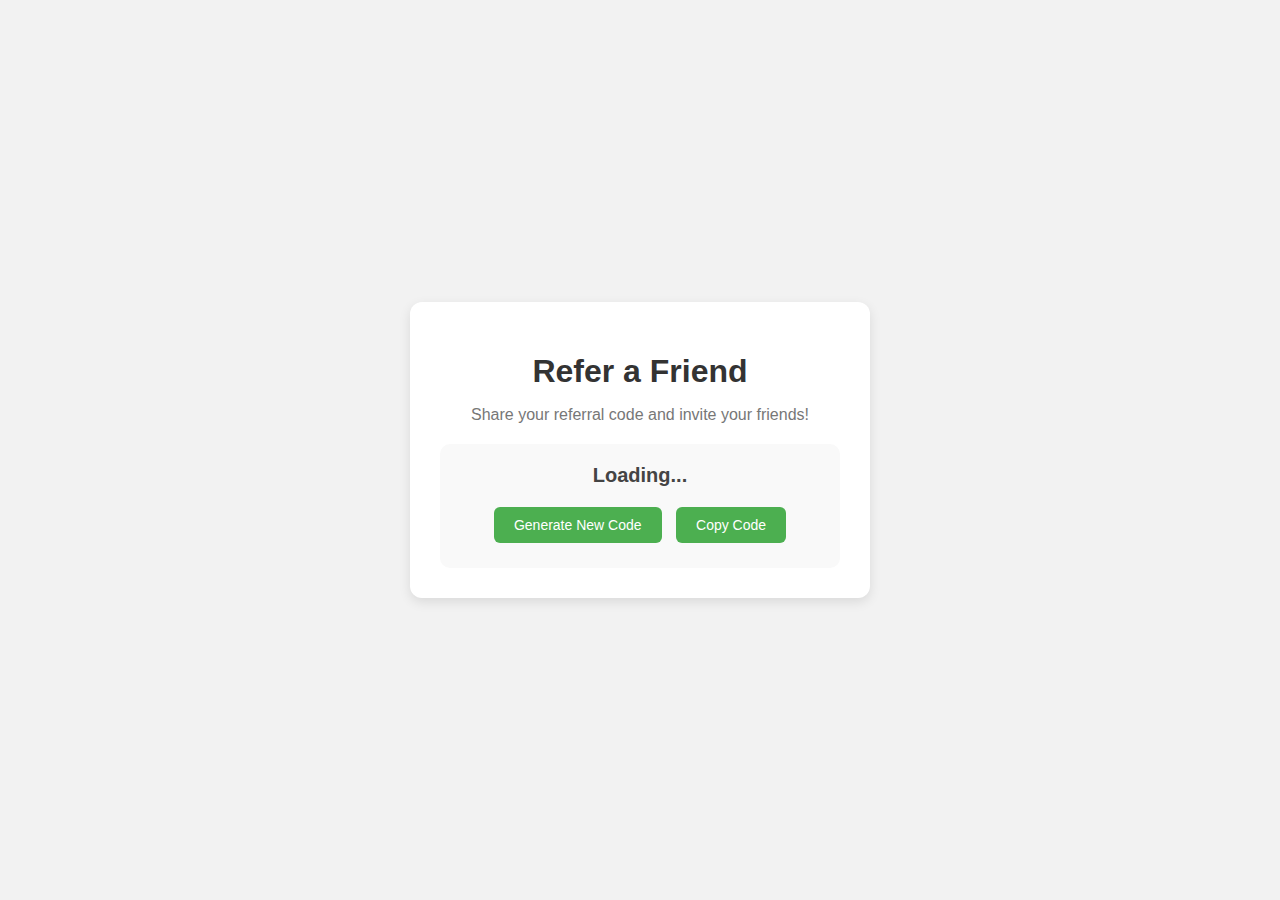
<file: refer-a-friend.html>
<!DOCTYPE html>
<html lang="en">
<head>
    <meta charset="UTF-8">
    <meta name="viewport" content="width=device-width, initial-scale=1.0">
    <title>Refer a Friend</title>
    <link rel="stylesheet" href="refer-a-friend.css">
</head>
<body>

    <div class="container">
        <h1>Refer a Friend</h1>
        <p>Share your referral code and invite your friends!</p>

        <div class="referral-box">
            <span id="referralCode">Loading...</span>
            <button onclick="generateCode()">Generate New Code</button>
            <button onclick="copyCode()">Copy Code</button>
        </div>
    </div>

    <script src="update-profile.js"></script>
</body>
</html>
</file>
<file: refer-a-friend.css>
body {
    font-family: Arial, sans-serif;
    background: #f2f2f2;
    display: flex;
    align-items: center;
    justify-content: center;
    height: 100vh;
    margin: 0;
}

.container {
    background: #fff;
    padding: 30px;
    border-radius: 12px;
    box-shadow: 0 4px 12px rgba(0,0,0,0.1);
    text-align: center;
    width: 90%;
    max-width: 400px;
}

h1 {
    color: #333;
    margin-bottom: 10px;
}

p {
    color: #777;
    margin-bottom: 20px;
}

.referral-box {
    background: #f9f9f9;
    padding: 20px;
    border-radius: 10px;
    margin-top: 20px;
}

#referralCode {
    display: block;
    font-size: 20px;
    font-weight: bold;
    margin-bottom: 15px;
    color: #444;
}

button {
    margin: 5px;
    padding: 10px 20px;
    border: none;
    background: #4CAF50;
    color: white;
    border-radius: 6px;
    cursor: pointer;
    font-size: 14px;
}

button:hover {
    background: #45a049;
}
</file>
